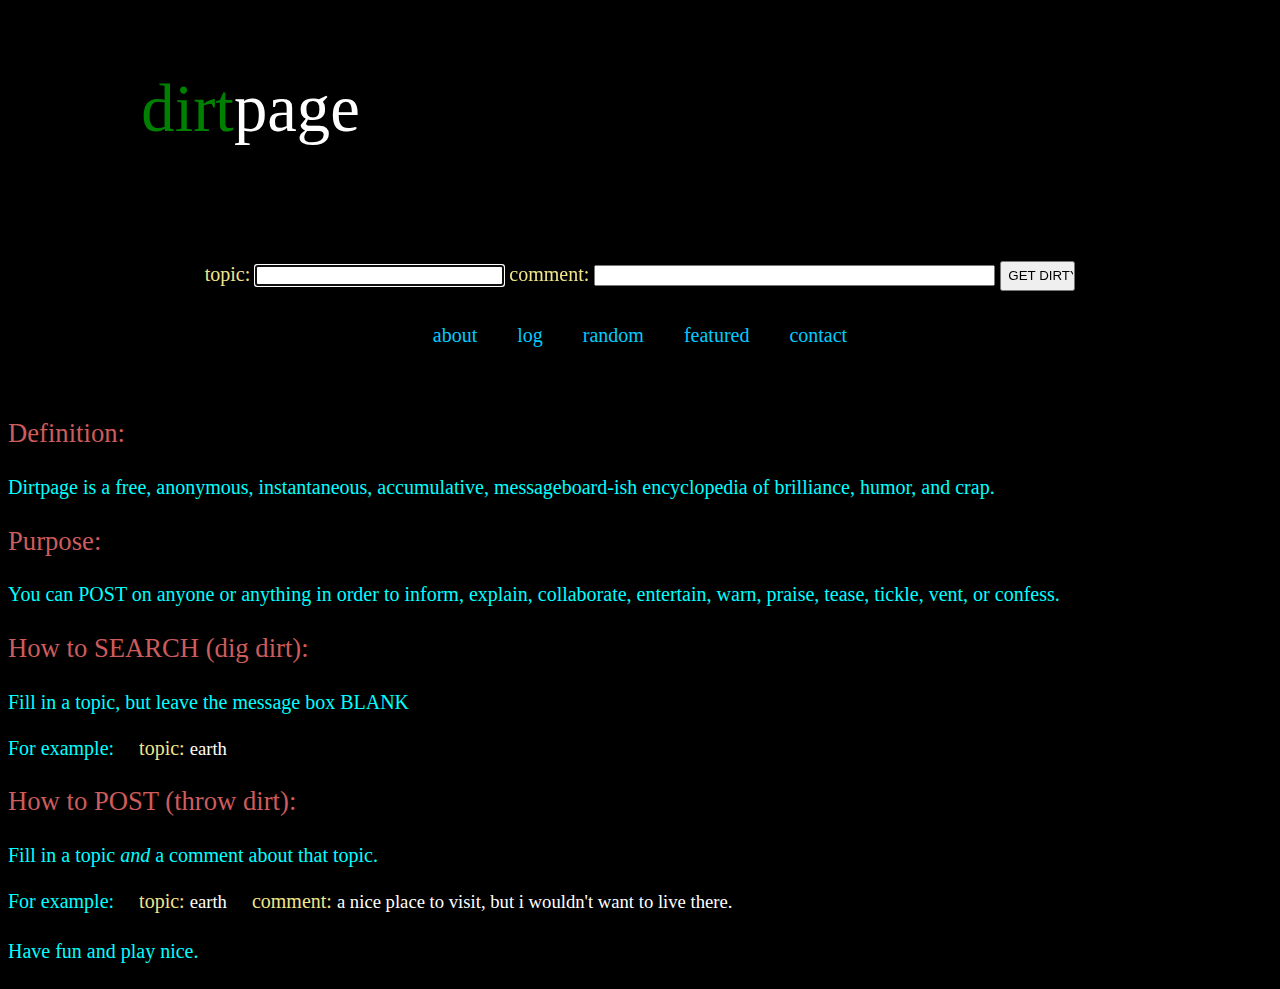
<file: backup from feb 2011/about.html>
<html>

<head>
<title> dirtPage </title>
<link rel="stylesheet" href="styles.css" type="text/css">
<meta http-equiv="Content-Type" content="text/html; charset=UTF-8">






<script type="text/javascript">

  var _gaq = _gaq || [];
  _gaq.push(['_setAccount', 'UA-16891280-1']);
  _gaq.push(['_trackPageview']);

  (function() {
    var ga = document.createElement('script'); ga.type = 'text/javascript'; ga.async = true;
    ga.src = ('https:' == document.location.protocol ? 'https://ssl' : 'http://www') + '.google-analytics.com/ga.js';
    var s = document.getElementsByTagName('script')[0]; s.parentNode.insertBefore(ga, s);
  })();

</script>











</head><body onLoad="document.form1.theirName.focus()"><body>





<br>
<a href="default.html">
<H1> &nbsp;&nbsp;&nbsp;&nbsp;&nbsp;&nbsp;&nbsp;&nbsp;<span style="color: green">dirt</span><span style="color:white">page</span></H1> 
</a>
<br><br>
<center> 

<h5>
<form name="form1" action="default.php" method="post">
    topic:
      <input type="text" name="theirName" size="28" value="" maxlength="25">
     comment: 
      <input type="text" name="comment" size=47 value="" maxlength="125" >
      <input type="submit" value="GET DIRTY" style="height:30px; width:75px;"></p>
    </form>
</h5>

</center>        

<center>
<h4>
<span style="color:blue">
<a href="about.html">about </a>   &nbsp;&nbsp;&nbsp;&nbsp;&nbsp;&nbsp;
<a href="browse.php">log </a>   &nbsp;&nbsp;&nbsp;&nbsp;&nbsp;&nbsp;
<a href="random.php">random</a>   &nbsp;&nbsp;&nbsp;&nbsp;&nbsp;&nbsp;
<a href="featured.php">featured</a> &nbsp;&nbsp;&nbsp;&nbsp;&nbsp;&nbsp;
<a href="http://en.wikipedia.org/wiki/Dirt_(TV_series)">contact</a>
</span>
</h4>
</center>



 
 
<br>

<h3> Definition: </h3> 
<h4>Dirtpage is a free, anonymous, instantaneous, accumulative, messageboard-ish encyclopedia of brilliance, humor, and crap. </h4>


<h3> Purpose: </h3> 
<h4>You can POST on anyone or anything in order to inform, explain, collaborate, entertain, warn, praise, tease, tickle, vent, or confess. </h4>
 

<h3> How to SEARCH (dig dirt): </h3> 
<h4>Fill in a topic, but leave the message box BLANK <br><br>
 For example: &nbsp;&nbsp;&nbsp;

<span style="color: khaki"> topic: </span> <span class="comment">earth</span> <span style="color: khaki"> &nbsp;&nbsp;&nbsp;
</h4>


<h3> How to POST (throw dirt): </h3>
<h4>Fill in a topic <i> and </i> a comment about that topic. <br> <br> For example: &nbsp;&nbsp;&nbsp;

<span style="color: khaki"> topic: </span> <span class="comment">earth</span> <span style="color: khaki"> &nbsp;&nbsp;&nbsp; comment: </span><span class="comment"> a nice place to visit, but i wouldn't want to live there.</span></h4>

<h4> Have fun and play nice. </h4>
<!--
<h3 class="q"> To delete a post: </h3>
Sorry, Maury (almost rhymes). No can do, Stu.-->










</body>

</html>
</file>
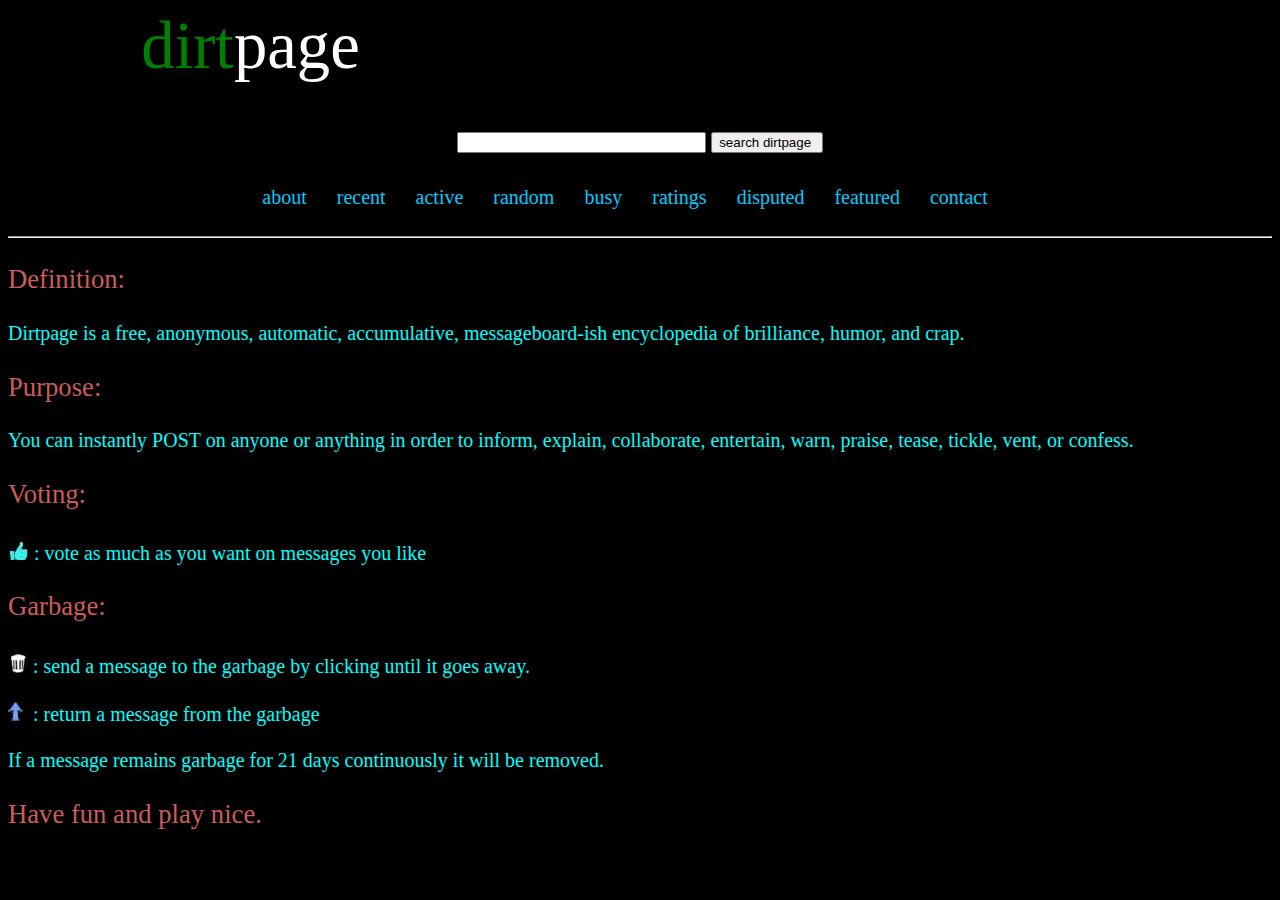
<file: backup from feb 2011/about5.html>
<SCRIPT LANGUAGE="JavaScript" SRC="navbar.js">
</SCRIPT>

<link rel="stylesheet" href="styles.css" type="text/css">

<body>

<h3> Definition: </h3> 
<h4>Dirtpage is a free, anonymous, automatic, accumulative, messageboard-ish encyclopedia of brilliance, humor, and crap. </h4>


<h3> Purpose: </h3> 
<h4>You can instantly POST on anyone or anything in order to inform, explain, collaborate, entertain, warn, praise, tease, tickle, vent, or confess. </h4>

<h3> Voting: </h3> 
<h4> 
<img src="thumb.jpg"  border = "0"/> : vote as much as you want on messages you like</h4>



<h3> Garbage: </h3> <h4>
<img src="garbage.jpg"  border = "0"/> : send a message to the garbage by clicking until it goes away. 
<br><br>
<img src="up.jpg"  border = "0"/> &nbsp;: return a message from the garbage
<br><br> If a message remains garbage for 21 days continuously it will be removed.

<h3> Have fun and play nice. </h3> 

</body>
</file>
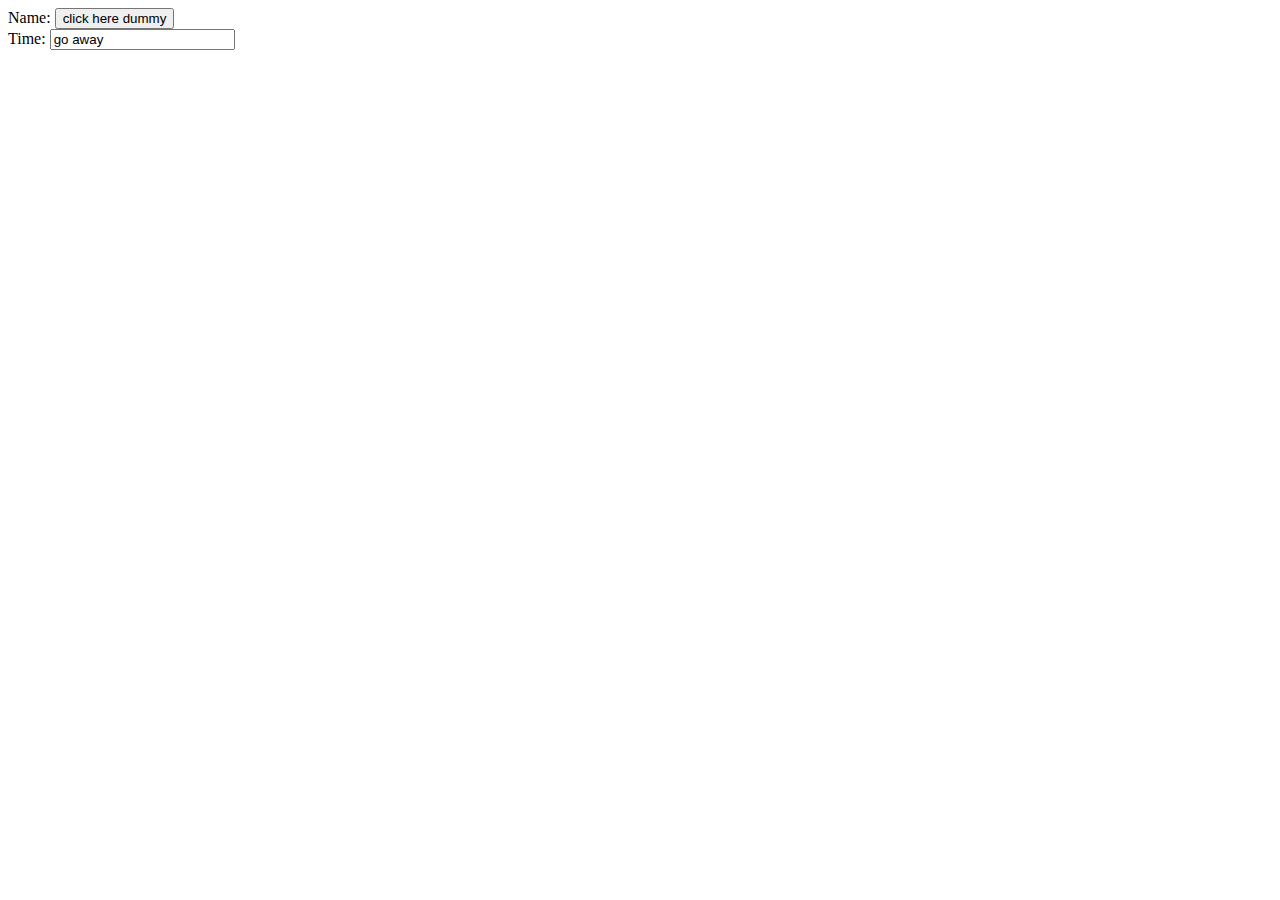
<file: backup from feb 2011/ajax.html>
<html>





<html>
<head>

<script type="text/javascript">

function ajaxFunction()
{
if (window.XMLHttpRequest)
  {// code for IE7+, Firefox, Chrome, Opera, Safari
  ajaxRequest=new XMLHttpRequest();
 
  }
  
else
  {// code for IE6, IE5
  ajaxRequest=new ActiveXObject("Microsoft.XMLHTTP");
  }
  


ajaxRequest.open("GET","servertime.php",true);



ajaxRequest.send();

ajaxRequest.onreadystatechange=function()
{

  
  if (ajaxRequest.readyState==4 && ajaxRequest.status==200)
    {
	
    document.myForm.time.value = ajaxRequest.responseText;
    }
}




}

</script>
</head>







<body>

<form name='myForm'>
Name: <input type='button' onClick='ajaxFunction()' name='username' value='click here dummy'/> <br />
Time: <input type='text' name='time' value='go away'/>
</form>

</body>
</html>
</file>
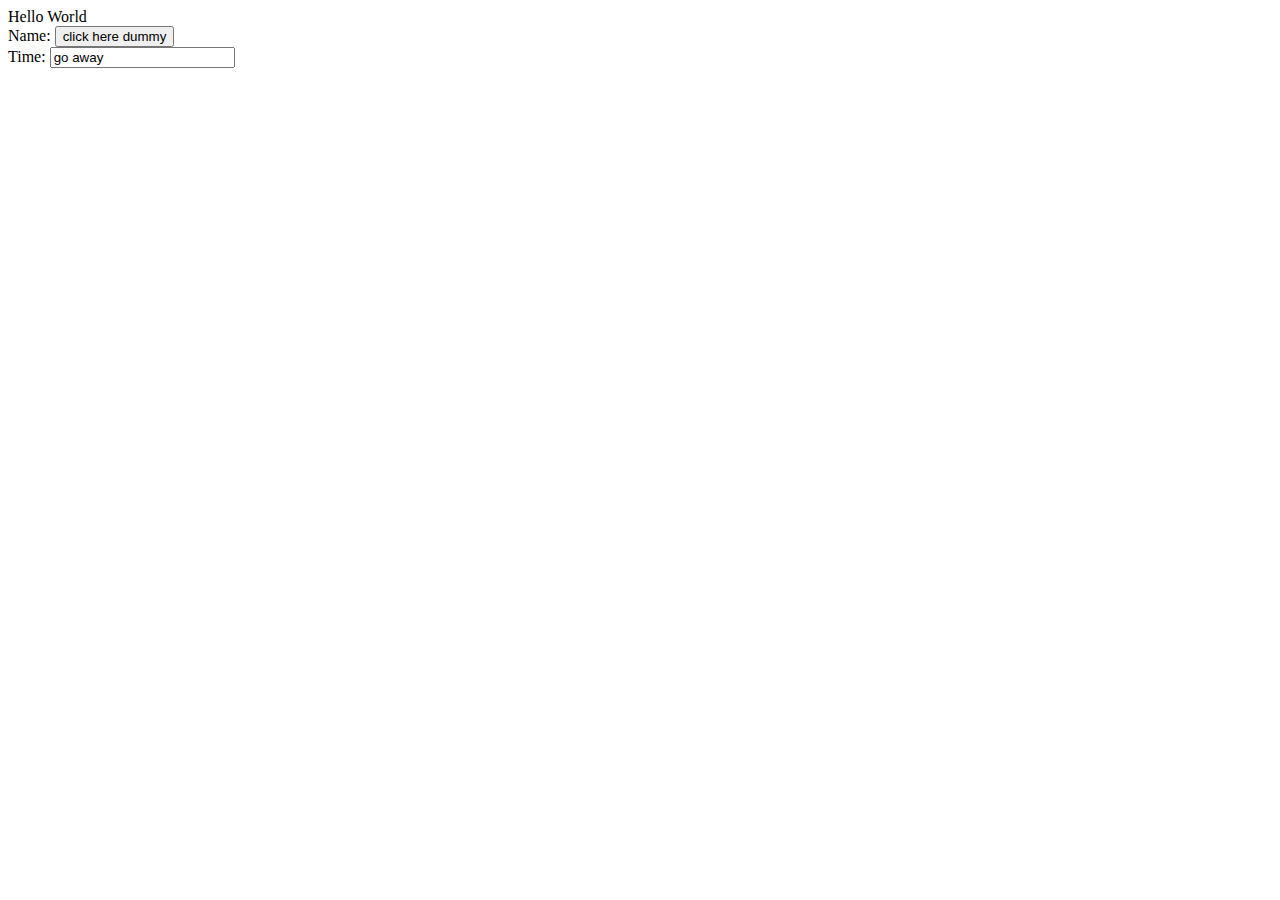
<file: backup from feb 2011/ajax2.html>
<html>





<html>
<head>

<script type="text/javascript">

function ajaxFunction()
{
if (window.XMLHttpRequest)
  {// code for IE7+, Firefox, Chrome, Opera, Safari
  ajaxRequest=new XMLHttpRequest();}
  else
  {// code for IE6, IE5
  ajaxRequest=new ActiveXObject("Microsoft.XMLHTTP");}
  
ajaxRequest.open("GET","servertime.php",true);
ajaxRequest.send();

ajaxRequest.onreadystatechange=function()
{
  if (ajaxRequest.readyState==4 && ajaxRequest.status==200)
    {
	
    document.myForm.time.value = ajaxRequest.responseText;
    document.getElementById('DivExample').innerHTML="Good Afternoon";
	
	}
}
}

</script>
</head>







<body>

<div id="DivExample">
Hello World
</div>

<form name='myForm'>
Name: <input type='button' onClick='ajaxFunction()' name='username' value='click here dummy'/> <br />
Time: <input type='text' name='time' value='go away'/>
</form>











</body>
</html>
</file>
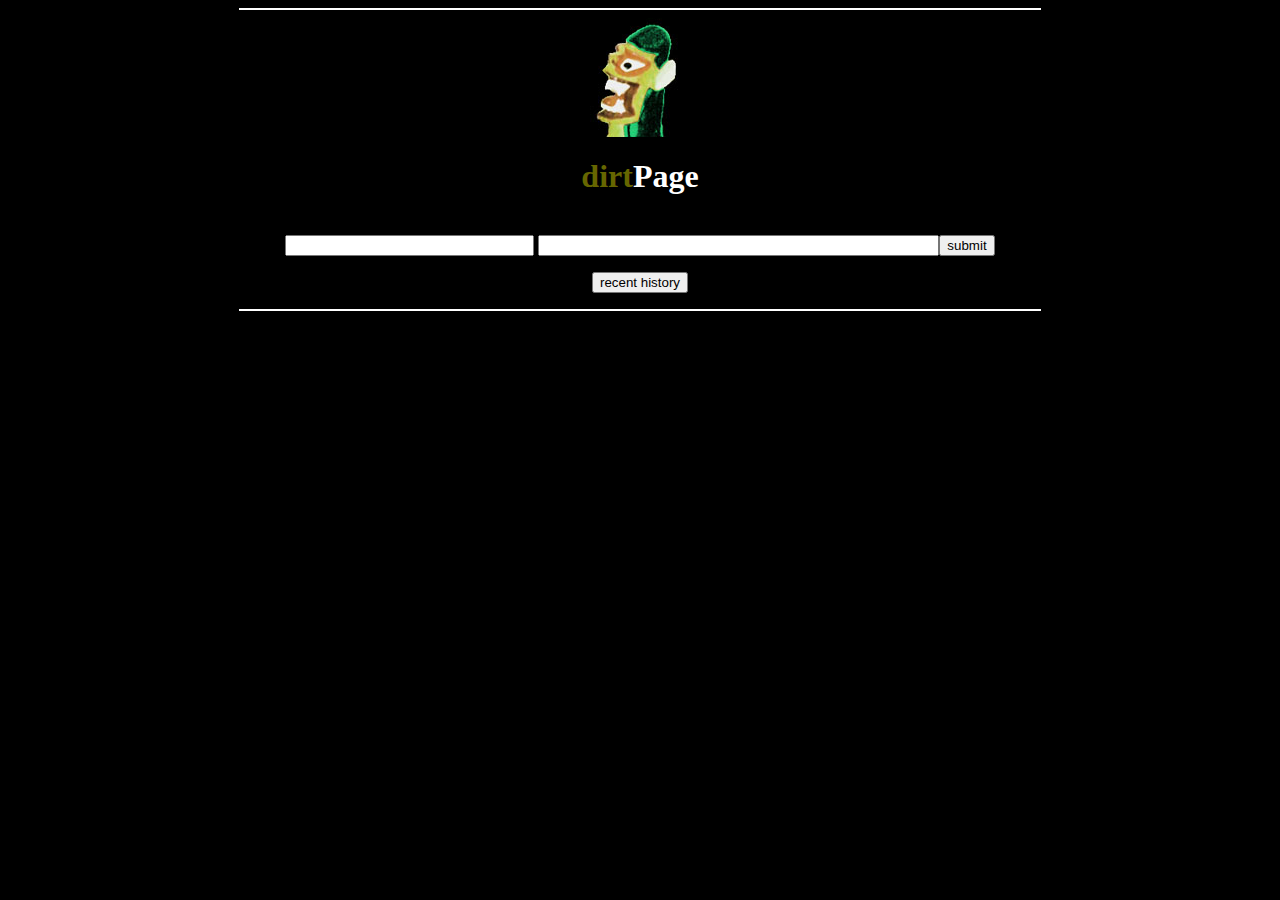
<file: backup from feb 2011/default2.html>
<html>

<head>
<title> dirtPage </title>


<script language="JavaScript">

function changeSelect () {
	
	document.bgColor="white";
	
	if (document.form1.method.value == "1") {document.form1.comment.disabled = true; document.form1.comment.value = ""}
	if (document.form1.method.value == "2") {document.form1.comment.disabled = false;}
	
	} 

</script> 


<meta http-equiv="Content-Type" content="text/html; charset=UTF-8">
<style type="text/css">
body {
	background-color: #000;
}
body,td,th {
	color: #FFF;
}
</style>
</head>






 







<body>


<hr width=800px color=white>
<!--<img src= "san2.JPG"/> -->
<center> 
<center>
<img src="monster.jpg"/></center>
<H1> <span style="color: #660">dirt</span>Page</H1> 







<form name="form1" action="default2.php" method="post"> 



 <br><input type="text" name="theirName" size="28" value="">


 



 <input type="text" name="comment" size=47 value="" ><input type="submit" value="submit">



</form>








</center> 





<form name="form2" action="browse2.php">
<center> <input type="submit" value = "recent history"> </center>
</form>

 <hr width=800px color=white> 










</body>

</html>
</file>
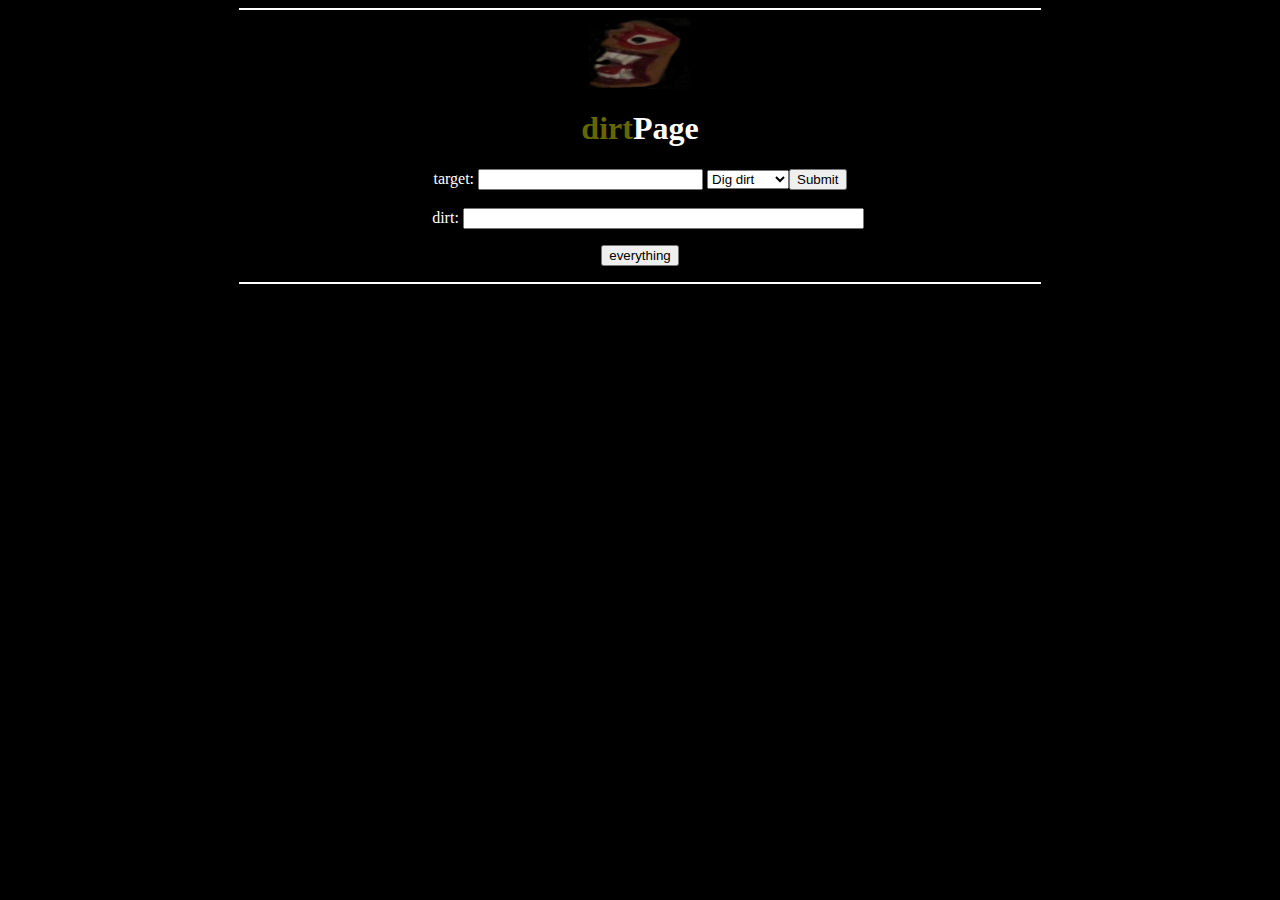
<file: backup from feb 2011/default4.html>
<html>

<head>
<title> dirtPage </title>


<script language="JavaScript">

function changeSelect () {
	
	document.bgColor="white";
	
	if (document.form1.method.value == "1") {document.form1.comment.disabled = true; document.form1.comment.value = ""}
	if (document.form1.method.value == "2") {document.form1.comment.disabled = false;}
	
	} 

</script> 


<meta http-equiv="Content-Type" content="text/html; charset=UTF-8">
<style type="text/css">
body {
	background-color: #000;
}
body,td,th {
	color: #FFF;
}
</style>
</head>














<body>


<hr width=800px color=white>
<!--<img src= "san2.JPG"/> -->
<center> 
<center>
<img src="hunka.jpg" height=8% width=8%/></center>
<H1> <span style="color: #660">dirt</span>Page</H1> 







<form name="form1" action="default.php" method="post">

target: <input type="text" name="theirName" size="25" value="">

<select name="method">


<option value="1"> Dig dirt
<option value="2"> Throw dirt

</select><input type="submit">

</br> </br>

&nbsp; &nbsp; dirt: 


<input type="text" name="comment" size=47 value="" >

</textarea>

</br>

</form>








</center> 





<form name="form2" action="browse2.php">
<center> <input type="submit" value = "everything"> </center>
</form>

 <hr width=800px color=white> 










</body>

</html>
</file>
<file: backup from feb 2011/styles.css>
body  { background-color: black;

color: white;
font-family:Georgia, "Times New Roman", Times, serif;
font-weight: 100;
font-size: 12pt;
}

.password {

float:right;
}
.admin {
float:right;
color: indianred;
font-family:Georgia, "Times New Roman", Times, serif;
}



.database {
color: indianred;
font-family:Georgia, "Times New Roman", Times, serif;
font-weight: 100;
font-size: 30pt;
padding-bottom: 30px;
}

.database2 {
color: indianred;
font-family:Georgia, "Times New Roman", Times, serif;
font-weight: 100;
font-size: 20pt;
padding-bottom: 30px;
}

.redtitle {
color: pink;
font-family:Georgia, "Times New Roman", Times, serif;
font-weight: 100;
font-size: 24pt;
padding-bottom: 30px;
}

.pinktitle {
color: pink;
font-family:Georgia, "Times New Roman", Times, serif;
font-weight: 100;
font-size: 24pt;
padding-bottom: 30px;
}

.topic {color: khaki;
font-family:Georgia, "Times New Roman", Times, serif;
font-size: 18pt;
font-weight: 100;}

.comment2, .smalltopic {color: khaki;
font-family:Georgia, "Times New Roman", Times, serif;
font-size: 14pt;
font-weight: 100;}



.comment, .message {color: white;
font-family:Georgia, "Times New Roman", Times, serif;
font-size: 14pt;
font-weight: 100;}

.m {color: antiquewhite;
font-family:Georgia, "Times New Roman", Times, serif;
font-size: 12pt;
font-weight: 100;}

.garbage {color: yellowgreen;
font-family:Georgia, "Times New Roman", Times, serif;
font-size: 14pt;
font-weight: 100;
}	


.biggarbage {color: yellowgreen;
font-family:Georgia, "Times New Roman", Times, serif;
font-size: 18pt;
font-weight: 100;
}	







h1 {
color: pink;
font-family:Georgia, "Times New Roman", Times, serif;
font-weight: 100;
font-size: 50pt;
}



  
h3 {
color: indianred;
font-family:Georgia, "Times New Roman", Times, serif;
font-size: 20pt;
font-weight: 100;
}

 
h4 {color: cyan;
color: cyan;
font-family:Georgia, "Times New Roman", Times, serif;
font-size: 15pt;
font-weight: 100;
}

h5 {color: khaki;
font-family:Georgia, "Times New Roman", Times, serif;
font-size: 15pt;
font-weight: 100;
}

a:link {
	color: #0CF;
	text-decoration: none;
}
a:visited {
	text-decoration: none;
	color: #0CF;
}
a:hover {
	text-decoration: none;
	color: #FFF;
}
a:active {
	text-decoration: none;
	color: #FFF;
}


.supertopic {color: pink;
font-family:Georgia, "Times New Roman", Times, serif;
font-size: 26pt;
font-weight: 100;}




.redtopic {color: pink;
font-family:Georgia, "Times New Roman", Times, serif;
font-size: 18pt;
font-weight: 100;}

.t {color: khaki;
font-family:Georgia, "Times New Roman", Times, serif;
font-size: 14pt;
font-weight: 100;}




.topic2 {color: antiquewhite;
font-family:Georgia, "Times New Roman", Times, serif;
font-size: 14pt;
font-weight: 100;}




  
.garbagescore {color: teal;
font-family:Georgia, "Times New Roman", Times, serif;
font-size: 11pt;
font-weight: 100;}
 
.feed-view, .feed-view-t {color: khaki;
font-family:Georgia, "Times New Roman", Times, serif;
font-size: 14pt;
font-weight: 100;}

.feed-chat {color: seagreen;
font-family:Georgia, "Times New Roman", Times, serif;
font-size: 14pt;
font-weight: 100;}

.feed-post1, .feed-post1-t {color: violet;
font-family:Georgia, "Times New Roman", Times, serif;
font-size: 14pt;
font-weight: 100;}
.feed-post2, .feed-post2-t {color: white;
font-family:Georgia, "Times New Roman", Times, serif;
font-size: 14pt;
font-weight: 100;}

.feed-search {color: yellow;
font-family:Georgia, "Times New Roman", Times, serif;
font-size: 14pt;
font-weight: 100;}





#header {
position: absolute;
top: 10px;
left: 45px;	
width: 1000px;


}

#ticker {position: absolute;
top: 20px;
left: 50px; 
height: 30px;visibility: hidden; }
	
#logo {position: absolute;
top: 20px;
left: 0px;}

#navbar {position: absolute;
top: 80px;
left: 2px; }

#search {  position: absolute;
top: 35px;
left: 275px;}


#output
		{background-color: darkslategray;
margin-bottom: 30px;
border: 2px solid pink ;
padding: 10px;
min-height: 539px;
}

.edit
		{
			
color: white;
font-size: 14pt;


}

.card, .search
		{
			

border-bottom: 1px dotted white ;

}


#datax
		{position: relative; top: 0ppx;}

#container {
	position: absolute;
top: 200px;
left: 40px;
width: 800px;

min-width: 550px;
	
}


#messagematches
		{
position: relative;
padding-left: 25px;

			}

#messageresults
		{position: relative; top: 40px;
		}

  
#boxesX
		{
	position: fixed;
	left: 605px;
	
		top: 163px;}
	  
.resultsX
		{
	
	
	
	height: 250px;
		border: 2px solid pink ;
		background-color: indigo;
		padding: 10px;
		overflow: auto;
		visibility: "hidden";
	width: 500px;
	overflow:auto;
		}


 

	  
.resultsX
		{
				 
	margin-top: 15px;
		max-width: 500px;
		height: 250px;
		
	
		border: 2px solid pink ;
		background-color: green;
		padding: 10px;
			overflow: auto;
	
		}

 











#post
		{
	
			left: 100px;
	
		}




	.manip {
		float:right;
		}
		 


	 
	 #exactmatch
		{
	
		border: 1px solid white ;
		padding: 25px;	
		}
	 

	 
	 


#dirt,#feed, #div1
		{
			position: absolute;
	        left: 50px;
	top: 330;
	
			width: 400px;
		
		
			overflow: auto;
			
	
		}
		

#old
		{
	
			
			visibility: hidden;
		}
			
		
	


#div3
		{
	position: fixed;
	left: 800px;
	
		
			width: 300px;

			padding: 5px;
			
			overflow: auto;
		}


}	
	
}
</file>
